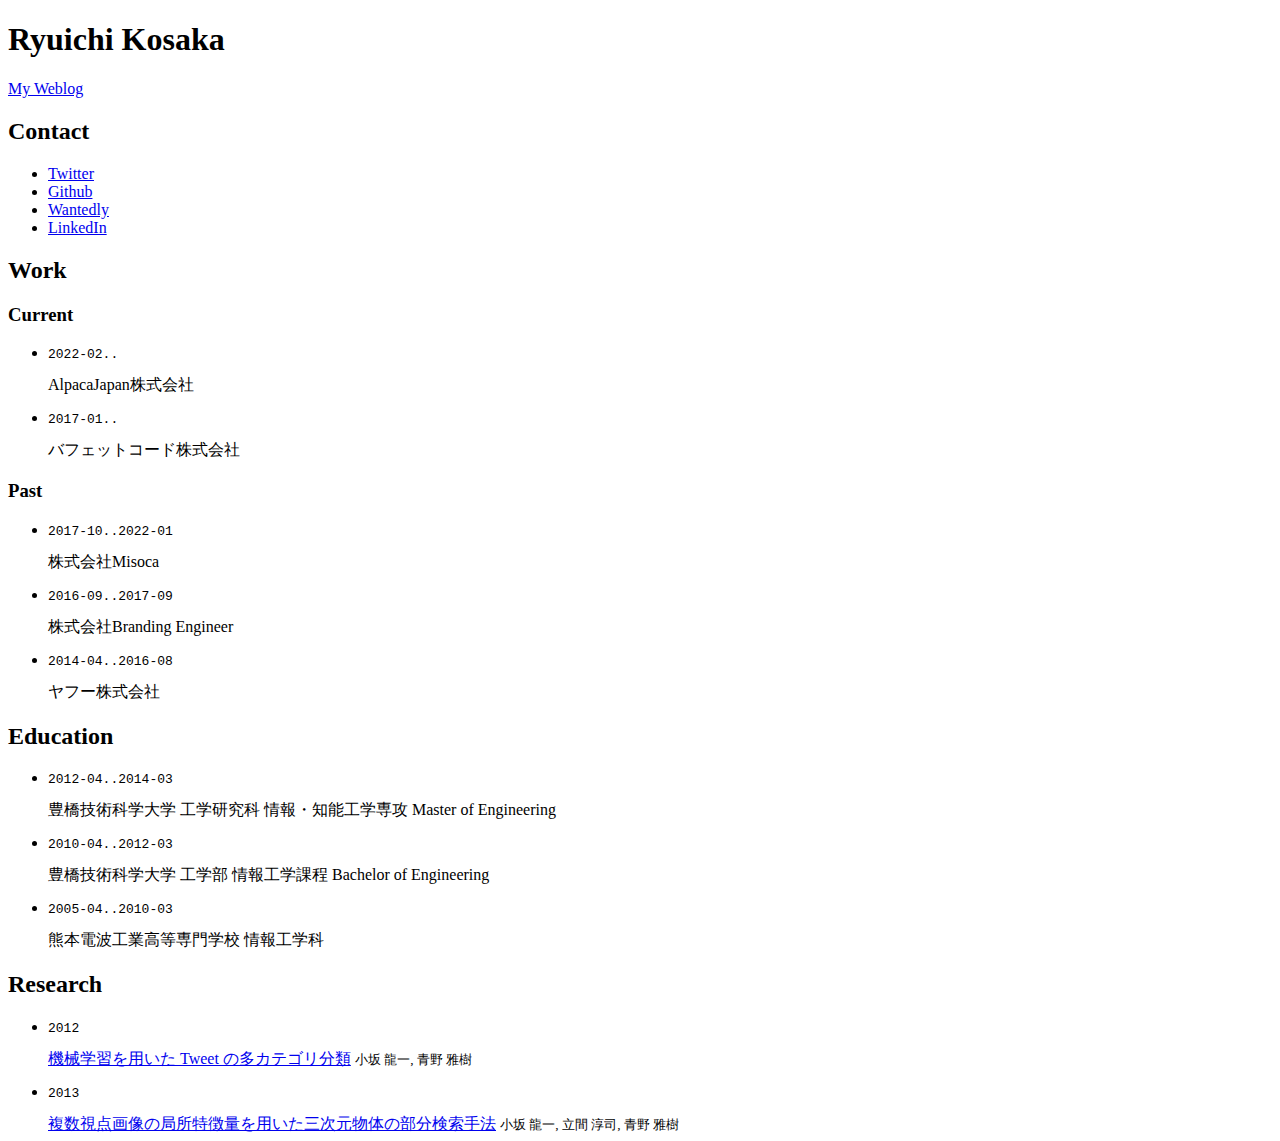
<file: lite/index.html>
<!DOCTYPE html>
<html>
<head>
    <meta charset="UTF-8">
    <title>Ryuichi Kosaka</title>
</head>
<body>
<header>
    <h1>Ryuichi Kosaka</h1>
</header>
<a href="https://blog.kosappi.net">My Weblog</a>
<h2>Contact</h2>
<ul>
    <li><a href="https://twitter.com/kosappi">Twitter</a></li>
    <li><a href="https://github.com/kosappi">Github</a></li>
    <li><a href="https://www.wantedly.com/users/1607838">Wantedly</a></li>
    <li><a href="https://www.linkedin.com/in/ryuichi-kosaka-61263665/">LinkedIn</a></li>
</ul>
<h2>Work</h2>
<h3>Current</h3>
<ul>
    <li>
        <pre>2022-02..</pre>
        AlpacaJapan株式会社
    </li>
    <li>
        <pre>2017-01..</pre>
        バフェットコード株式会社
    </li>
</ul>
<h3>Past</h3>
<ul>
    <li>
        <pre>2017-10..2022-01</pre>
        株式会社Misoca
    </li>
    <li>
        <pre>2016-09..2017-09</pre>
        株式会社Branding Engineer
    </li>
    <li>
        <pre>2014-04..2016-08</pre>
        ヤフー株式会社
    </li>
</ul>
<h2>Education</h2>
<ul>
    <li>
        <pre>2012-04..2014-03</pre>
        豊橋技術科学大学 工学研究科 情報・知能工学専攻
        Master of Engineering
    </li>
    <li>
        <pre>2010-04..2012-03</pre>
        豊橋技術科学大学 工学部 情報工学課程
        Bachelor of Engineering
    </li>
    <li>
        <pre>2005-04..2010-03</pre>
        熊本電波工業高等専門学校 情報工学科
    </li>
</ul>
<h2>Research</h2>
<ul>
    <li>
        <pre>2012</pre>
        <a href="http://db-event.jpn.org/deim2012/proceedings/final-pdf/f5-1.pdf">機械学習を用いた Tweet の多カテゴリ分類</a>
        <small>小坂 龍一, 青野 雅樹</small>
    </li>
    <li>
        <pre>2013</pre>
        <a href="http://ci.nii.ac.jp/naid/110009686743/">複数視点画像の局所特徴量を用いた三次元物体の部分検索手法</a>
        <small>小坂 龍一, 立間 淳司, 青野 雅樹</small>
    </li>
</ul>
</body>
</html>
</file>
